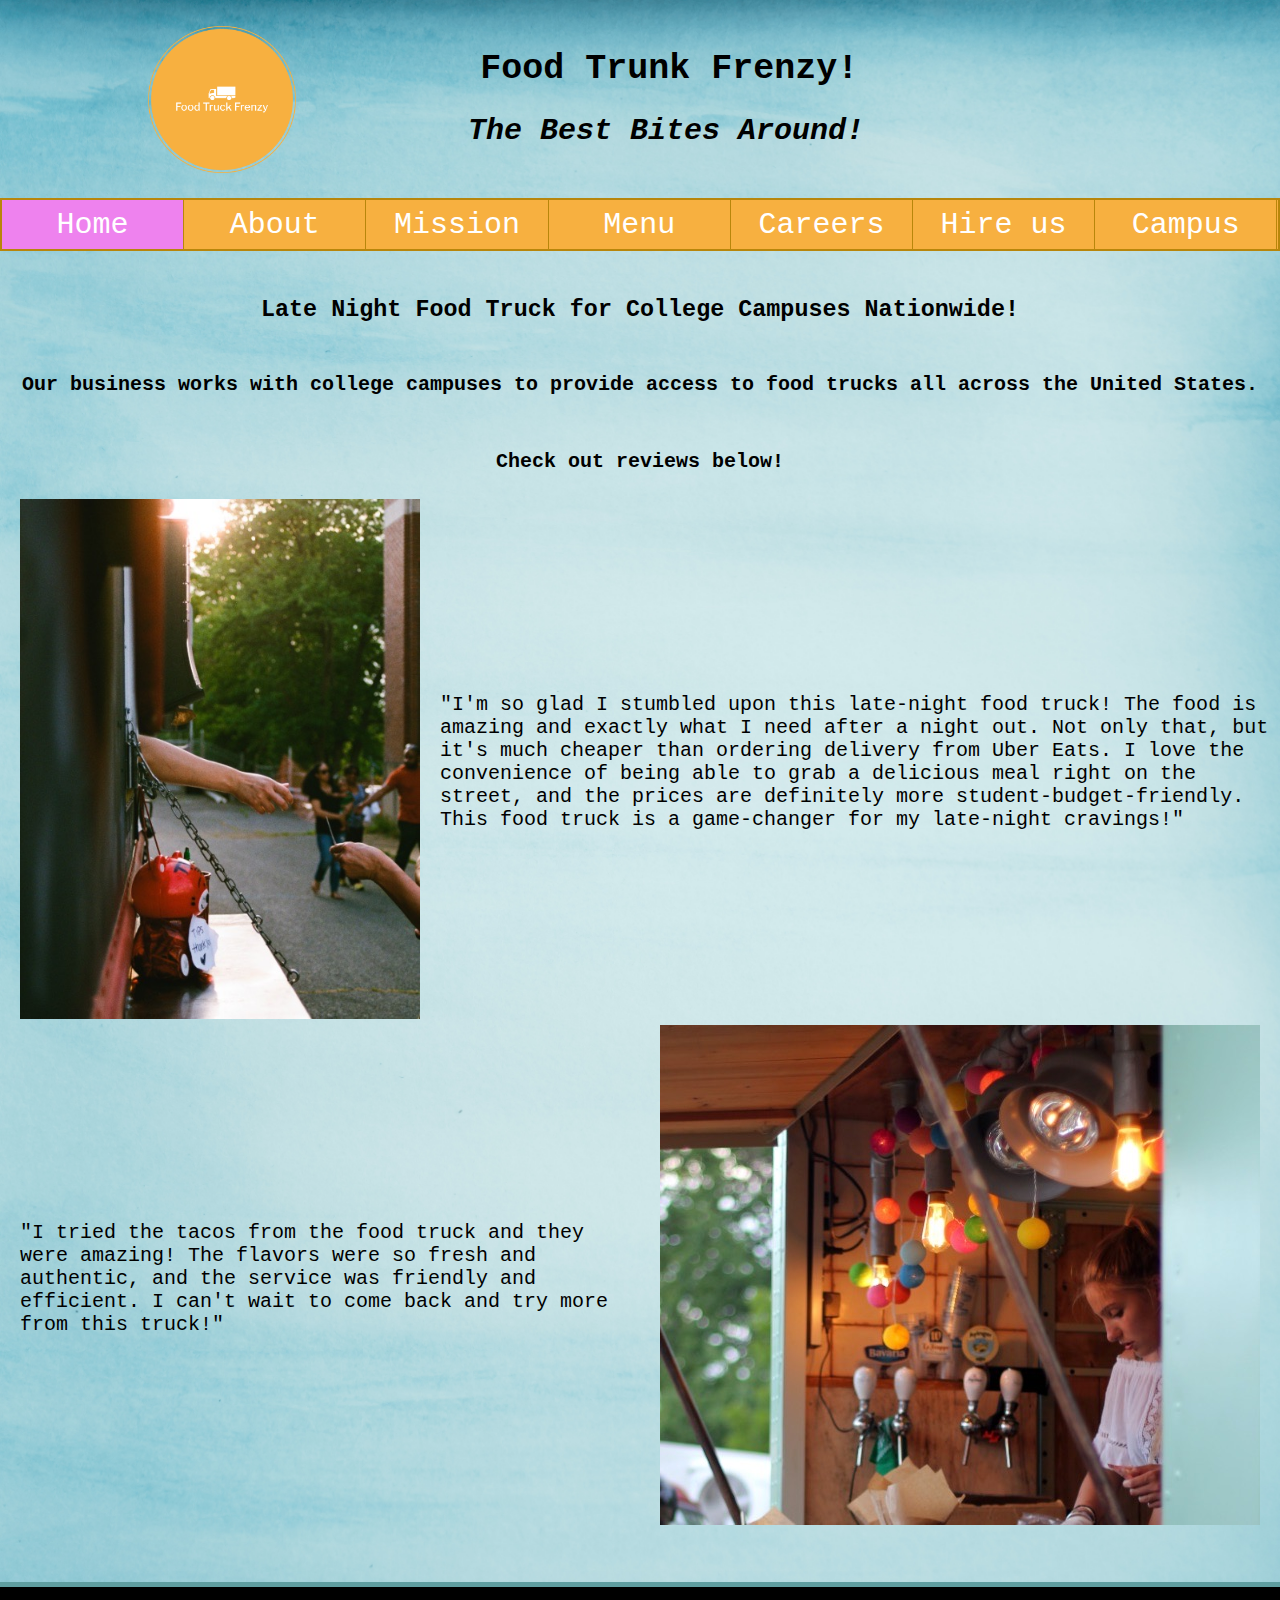
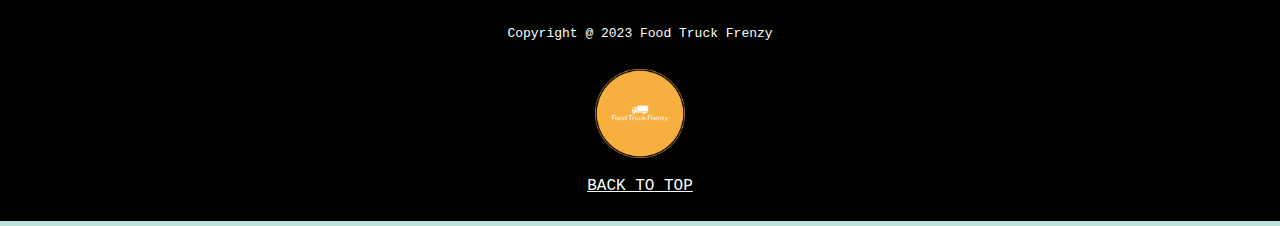
<file: index.html>
<!DOCTYPE html>
<html>
  <head>
    <title>Home Page</title>
    <meta charset = "utf-8">
    <meta name = 'viewport'content="width=device-width,inital-scale=1">
    <link rel ="stylesheet" href = "style.css"/>
   <link rel ="stylesheet" href = "media.css" media= "only screen and (max-device-width:700px)"/>
  </head>

<body> 
  <style>
    #welc {
        display: flex;
        flex-direction: column;
        align-items: center;
        justify-content: center;
        text-align: center;
  }
     @media (max-width:700px){
       #welc {
        display: flex;
        flex-direction: column;
        align-items: center;
        justify-content: center;
        text-align: center;
  }
  </style>
  <header> 
    <div id="container">
      <img id = "logo" src = "foodtruck.png" alt = "dog" />
      <h1> Food Trunk Frenzy!</h1> 
     <h2 id="slogan"> The Best Bites Around!</h2>
    </div>
</header>
  <nav>
    <ul class="nav"> 
      <li>  <a class="active" href="index.html"> Home </a> </li>
      <li> <a href="about-us.html"> About </a></li>
      <li> <a href="mission.html">Mission </a></li>
      <li> <a href="menu.html"> Menu </a></li>
      <li> <a href="careers.html">Careers</a></li> 
      <li> <a href="hire-us.html">Hire us</a> </li>
      <li> <a href="campus.html">Campus </a></li>
    </ul>
  </nav>
<!-- 
  /end of nav and head styling -->
  <br>
  <div id = "welc" >
  <h3>  Late Night Food Truck for College Campuses Nationwide! </h3>
  <h4>  Our business works with college campuses to provide access to food trucks all across the United States. </h4>
    <h4>  Check out reviews below! </h4>
  </div>
    <div class ="handcontainer">
      <div class = "image">
        <img src = "hand.jpeg" id = "hand" width= 400px/>
      </div>
      <div class = "handtext" ></div>
        <p > "I'm so glad I stumbled upon this late-night food truck! The food is amazing and exactly what I need after a night out. Not only that, but it's much cheaper than ordering delivery from Uber Eats. I love the convenience of being able to grab a delicious meal right on the street, and the prices are definitely more student-budget-friendly. This food truck is a game-changer for my late-night cravings!"</p>
      </div>
    </div> 
    <div class = "cafecontainer">
     
      <div class = "cafetext" >
        <p> "I tried the tacos from the food truck and they were amazing! The flavors were so fresh and authentic, and the service was friendly and efficient. I can't wait to come back and try more from this truck!"</p>
      </div>
      <div class = "imagecafe">
        <img src = "cafe.jpeg" id = "cafe" />
        </div>
    </div>
  
  <footer>
      <p id="footerText">Copyright @ 2023 Food Truck Frenzy</p>
      <br/>
      <img id = "logo" src = "foodtruck.png" alt = "dog" />
      <br/>
      <br/>
      <a href="#top" id="toplink">BACK TO TOP</a>
  </footer>
</body>
</html>
</file>
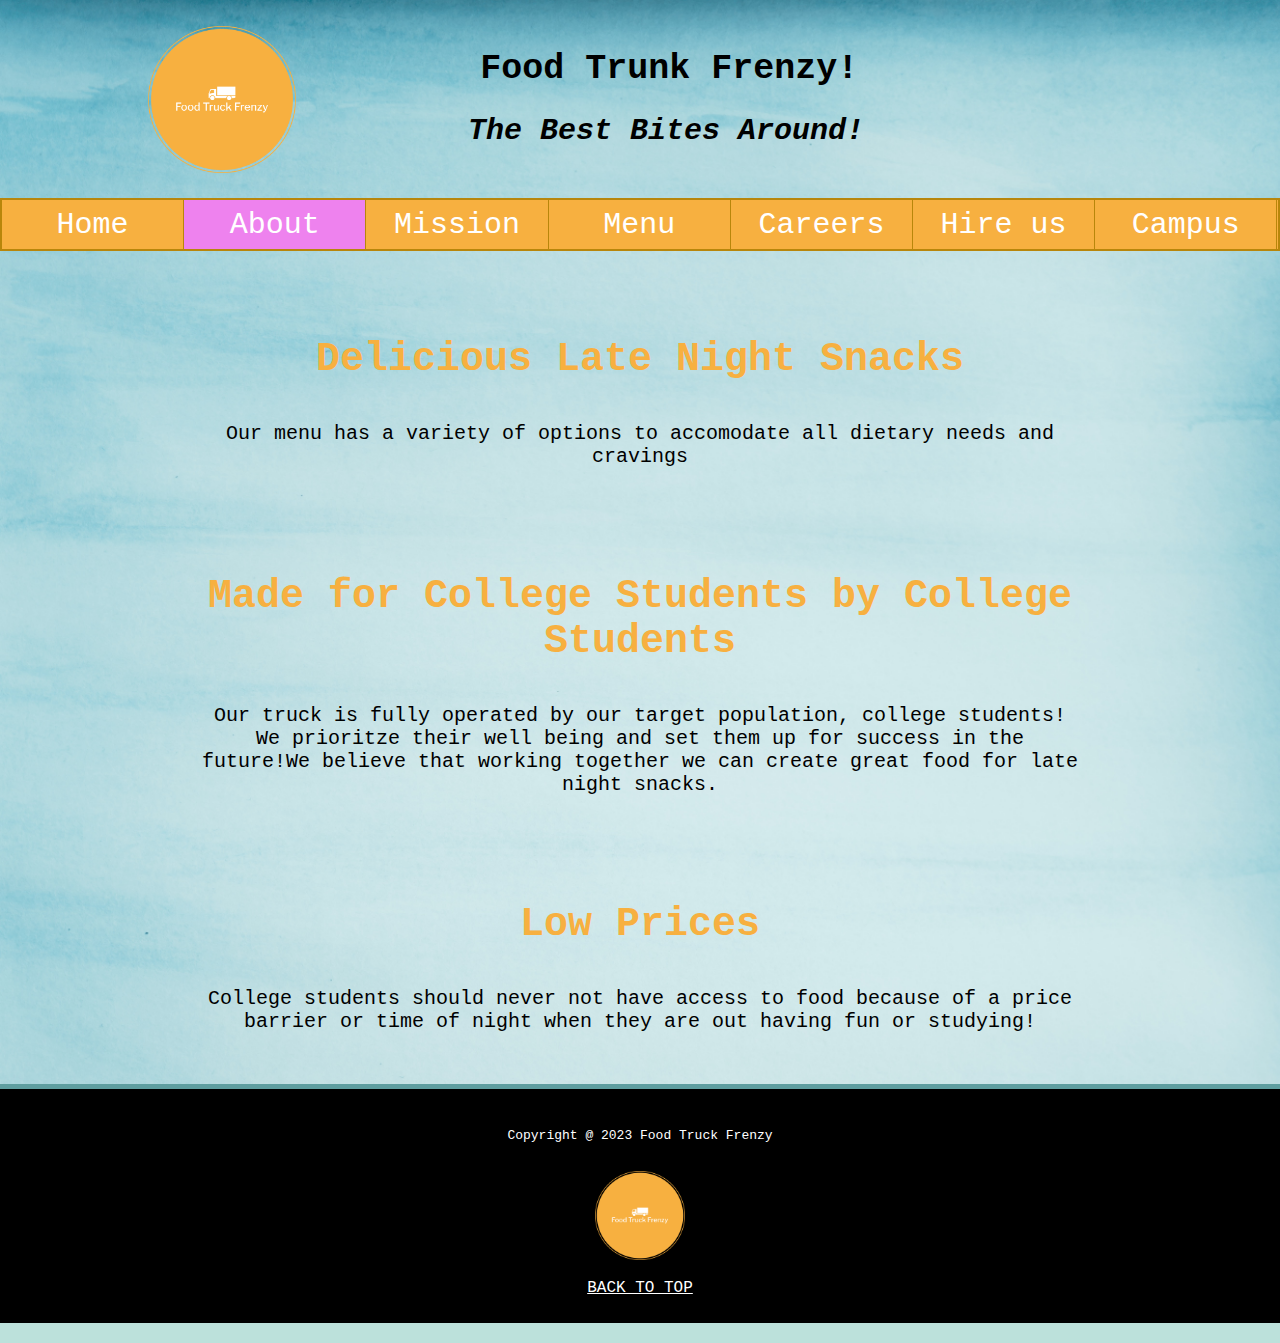
<file: about-us.html>
<!DOCTYPE html>
<html>
  <head>
    <title>About Us</title>
    <meta charset = "utf-8">
    <meta name = 'viewport'content="width=device-width,inital-scale=1">
     <link rel ="stylesheet" href = "style.css"/>
   <link rel ="stylesheet" href = "media.css" media= "only screen and (max-device-width:700px)"/>
    <style>
        h3{
            font-size: 40px;
            color: #F7B040;
            font-weight: bold;
            margin-left:200px;
            margin-right:200px;
            text-align: center;
            text-justify: center;
        }
        p{
            margin-left:200px;
            text-align: center;
            text-justify: center;
            margin-right: 200px;
            
        }
      @media (max-width:700px){
         h3{
            font-size: 20px;
            color: #F7B040;
            font-weight: bold;
            margin-left:100px;
            margin-right:100px;
            text-align: center;
            text-justify: center;
        }
        p{
            margin-left:100px;
            text-align: center;
            text-justify: center;
            margin-right: 100px;
            font-size:10px;
            
        }
      }

    </style>
  </head>

<body>

  <header> 
    <div id="container">
<!--       <img src = "foodtruck.png" id = "logo" width="200" alt = "dog" style="float: left; margin-right: 20px;" /> -->
      <a href="index.html">
        <img id = "logo" src = "foodtruck.png" width="200" alt = "dog" />
      </a>
      <h1> Food Trunk Frenzy!</h1> 
     <h2  id="slogan"> The Best Bites Around!</h2> 
    </div>
</header>
  <nav>
    <ul class="nav"> 
      <li>  <a href="index.html"> Home </a> </li>
      <li> <a class="active" href="about-us.html"> About </a></li>
      <li> <a href="mission.html">Mission </a></li>
      <li> <a href="menu.html"> Menu </a></li>
      <li> <a href="careers.html">Careers</a></li> 
      <li> <a href="hire-us.html">Hire us</a> </li>
      <li> <a href="campus.html">Campus </a></li>
    </ul>
  </nav>
  <br> </br>
  <h3> Delicious Late Night Snacks </h3>
    <p> Our menu has a variety of options to accomodate all dietary needs and cravings </p>
    <br> </br>
  <h3> Made for College Students by College Students</h3>
        <p>Our truck is fully operated by our target population, college students! We prioritze their well being and set them up for success in the future!We believe that working together we can create great food for late night snacks.  </p>
        <br> </br>
        <h3> Low Prices </h3>
    <p> College students should never not have access to food because of a price barrier or time of night when they are out having fun or studying! </p>
  <footer>
      <p id="footerText">Copyright @ 2023 Food Truck Frenzy</p>
      <br/>
      <img id = "logo" src = "foodtruck.png" alt = "dog" />
      <br/>
      <br/>
      <a href="#top" id="toplink">BACK TO TOP</a>
  </footer>

</body>
</html>
</file>
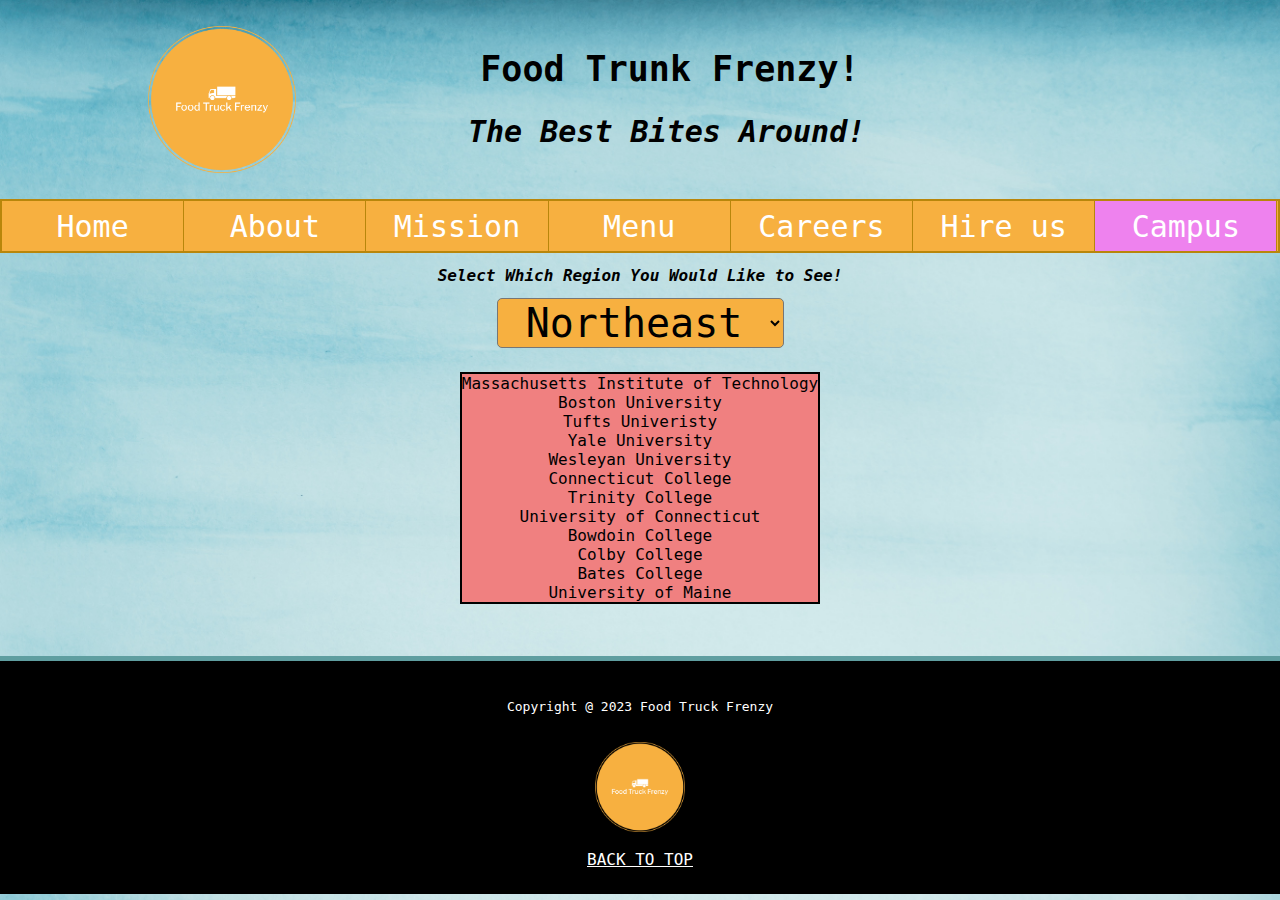
<file: campus.html>
<!DOCTYPE html>
<head>
        <meta charset = "utf-8">
        <meta name = "viewport" content="width=device-width, initial-scale=1.0">
        <title>Featured Campuses</title>
         <link rel ="stylesheet" href = "style.css"/>
   <link rel ="stylesheet" href = "media.css" media= "only screen and (max-device-width:700px)"/>
</head>

<style>

        #contact {
                text-align: center;                


        }
        p.userInfo > label {
                min-width: 200px;
                display: inline-block;
        }
        #thanks {

                display: none;
        }

        #north {
                display: inline-block;
                background-color: lightcoral;
                border: 2px solid black;
        }
        #south {
                display: none;
                background-color: rgb(207, 151, 207);
                border: 2px solid black;
        }
        #mid {
                display: none;
                background-color: lightsalmon;
                border: 2px solid black;
        }
        #west {
                display: none;
                background-color: lightseagreen;
                border: 2px solid black;
        }
        select {
                background-color:#F7B040;
                text-align: center;
                margin-left: auto;
                margin-right: auto;
                display: block;
                /* border: 1px solid #ccc; */
                border-radius: 5px;
                /* width: 200px; */
                /* height: 100px; */
                font-size: 40px;
                font-family: monospace;

        }

        ul.lists {
                list-style-type: none;
                margin: 0;
                padding: 0;
               
               
        }
        #overall {
                text-align: center;
        }
        .areas {
                display: inline-block;
                font-size: 16px;
               

        }
        .section {
                display: none;
        }
        h2#heading {
                font-size: 16px;
                
        }
    

       

</style>


<body>

        <header> 
                <div id="container">
<!--                   <img src = "foodtruck.png" id = "logo" width="200" alt = "dog" style="float: left; margin-right: 20px;" /> -->
                        <a href="index.html">
                                <img id = "logo" src = "foodtruck.png" width="200" alt = "dog" />
                        </a>
                  <h1> Food Trunk Frenzy!</h1> 
                 <h2 id="slogan"> The Best Bites Around!</h2> 
                </div>
            </header>
              <nav>
                <ul class="nav"> 
                  <li>  <a href="index.html"> Home </a> </li>
                  <li> <a href="about-us.html"> About </a></li>
                  <li> <a href="mission.html">Mission </a></li>
                  <li> <a href="menu.html"> Menu </a></li>
                  <li> <a href="careers.html">Careers</a></li> 
                  <li> <a href="hire-us.html">Hire us</a> </li>
                  <li> <a class="active" href="campus.html">Campus </a></li>
                </ul>
              </nav>
                <h2 id="heading"> Select Which Region You Would Like to See!</h2>
       
                <select id = "finder">
                        <option>Northeast</option>
                        <option>South</option>
                        <option>Midwest</option>
                        <option>West Coast</option>
                        <option>Display All</option>
       
                </select>
       
       
<div id = "overall"> 
        <br>
        <div class = "areas" id = "north">
                <ul class = "lists">
                        <li class = "section "><h2>Northeast</h2></li>
                        <li> Massachusetts Institute of Technology </li>
                        <li> Boston University </li>
                        <li> Tufts Univeristy </li>
                        <li>Yale University </li>
                        <li>      Wesleyan University </li>
                        <li>     Connecticut College </li>
                        <li>      Trinity College </li>
                        <li>       University of Connecticut</li>
                        <li>    Bowdoin College</li>
                        <li>    Colby College</li>
                        <li>    Bates College</li>
                        <li>    University of Maine</li>

                </ul>
        </div>
        <div class = "areas" id = "south">
               <ul class = "lists">
                <li class = "section "><h2>South</h2></li>
                        <li> Vanderbilt University </li>
                        <li> Duke University </li>
                        <li>University of Alabama</li>
                        <li>Auburn University</li>
                        <li>Samford University </li>
                        <li>University of Alabama at Birmingham</li>
                        <br>
                        <br>
                        <br>
                        <br>
                        <br>
                       


                       
                </ul>
        </div>
        <div class = "areas" id = "mid">
                <ul class = "lists">
                        <li class = "section "> <h2>Midwest</h2></li>
                        <li> University of Chicago </li>
                        <li> Northwestern University </li>
                        <li> Ohio State University </li>
                        <li> Illinois Institute of Technology</li>
                        <br>
                        <br>
                        <br>
                        <br>
                        <br>
                        <br>
                        <br>
                       
                </ul>
        </div>
        <div class = "areas" id = "west">
                <ul class = "lists">
                        <li class = "section "><h2>West Coast</h2></li>
                        <li> Standford University </li>
                        <li> University of California, Berkeley </li>
                        <li> University of Arizona </li>
                        <li>University of California, Los Angeles (UCLA)</li>
                        <li>University of Southern California (USC)</li>
                        <li>California Institute of Technology (Caltech)</li>
                        <li>Claremont McKenna College</li>
                        <li>Pomona College</li>
                        <li>Harvey Mudd College</li>
                        <li>Scripps College</li>
                        <li>University of California, San Diego (UCSD)</li>
                        <li>University of California, Santa Barbara (UCSB)</li>

                       
                       
                </ul>
        </div>
</div>
       
        <footer>
                <p id="footerText">Copyright @ 2023 Food Truck Frenzy</p>
                <br/>
                <img id = "logo" src = "foodtruck.png" alt = "dog" />
                <br/>
                <br/>
                <a href="#top" id="toplink">BACK TO TOP</a>
        </footer>
       


</body>

        <script>

                menu = document.getElementById("finder");
                menu.addEventListener("change", function () {
                        console.log(menu.selectedIndex);
                if (menu.selectedIndex == 0) {
                        displayArea("north");
                        hideArea("south");
                        hideArea("mid");
                        hideArea("west");
                        labels = document.getElementsByClassName("section");
                        for (let i = 0; i < labels.length; i++) {
                                labels[i].style.display = "none";
                        }

                }
                else if (menu.selectedIndex == 1) {
                        displayArea("south");
                        hideArea("north");
                        hideArea("mid");
                        hideArea("west");
                        labels = document.getElementsByClassName("section");
                        for (let i = 0; i < labels.length; i++) {
                                labels[i].style.display = "none";
                        }
                       
                }
                else if (menu.selectedIndex == 2) {
                        displayArea("mid");
                        hideArea("south");
                        hideArea("north");
                        hideArea("west");
                        labels = document.getElementsByClassName("section");
                        for (let i = 0; i < labels.length; i++) {
                                labels[i].style.display = "none";
                        }
                       
                }
                else if (menu.selectedIndex == 3) {
                        displayArea("west");
                        hideArea("south");
                        hideArea("north");
                        hideArea("mid");
                        labels = document.getElementsByClassName("section");
                        for (let i = 0; i < labels.length; i++) {
                                labels[i].style.display = "none";
                        }
                       
                }
                else {
                        displayArea("west");
                        displayArea("north");
                        displayArea("south");
                        displayArea("mid");
                        labels = document.getElementsByClassName("section");
                        for (let i = 0; i < labels.length; i++) {
                                labels[i].style.display = "block";
                        }

                       
                }
                })
               

        function displayArea(id) {
                console.log("here");
                console.log(id);
                document.getElementById(id).style.display = "inline-block";

        }

        function hideArea(id) {
                document.getElementById(id).style.display = "none";
        }
       

               
        </script>

</html>
</file>
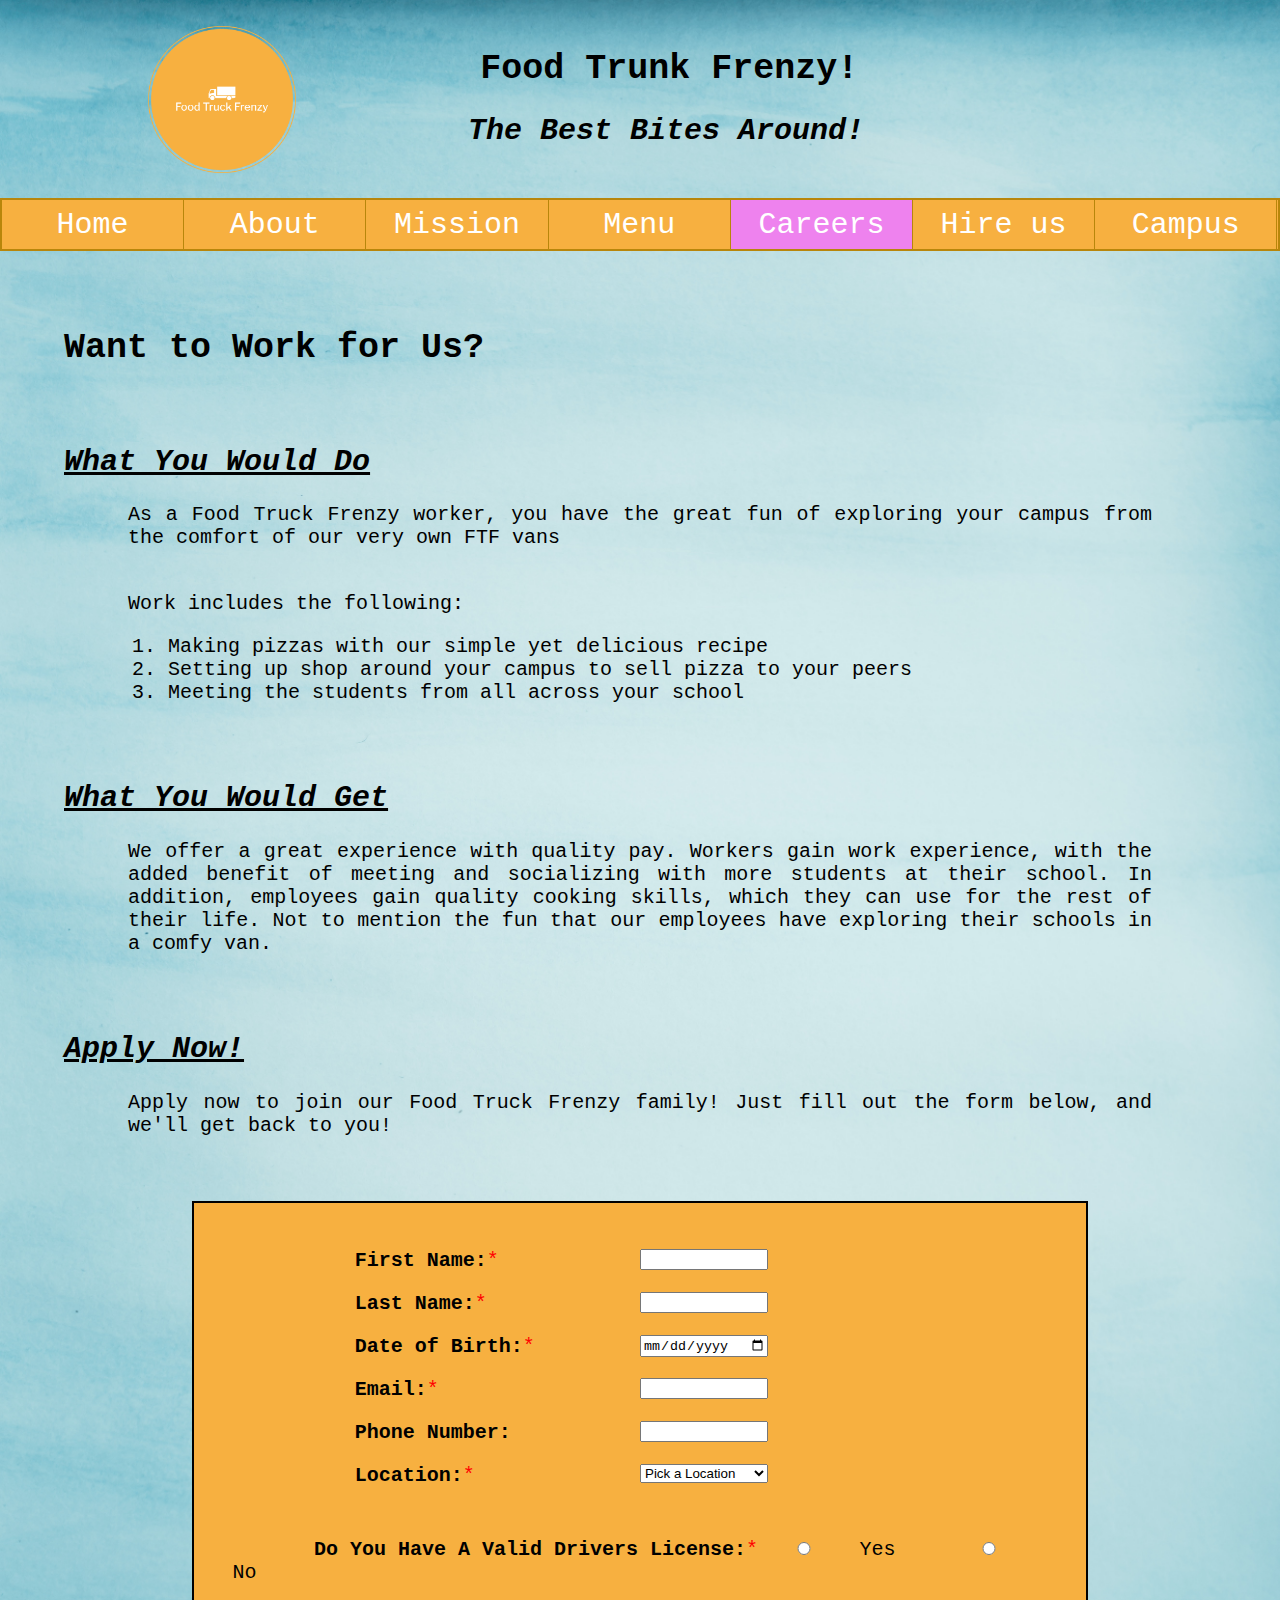
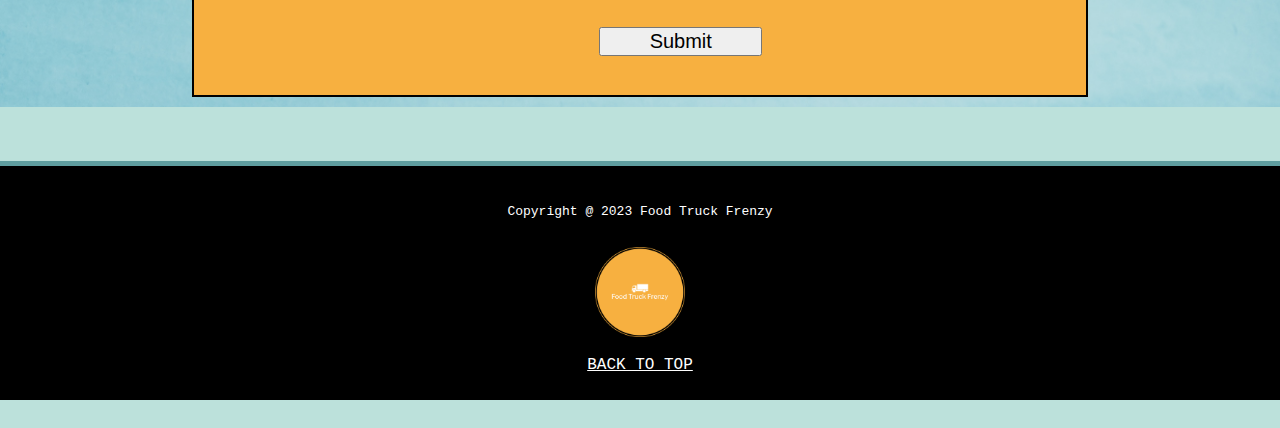
<file: careers.html>
<!DOCTYPE html>
<html>
    <head>
        <title>Careers</title>
        <meta charset = "utf-8">
        <meta name = 'viewport'content="width=device-width,inital-scale=1">
      <link rel ="stylesheet" href = "style.css"/>
   <link rel ="stylesheet" href = "media.css" media= "only screen and (max-device-width:700px)"/>
        <script src="actions.js"></script>

        <style>
            form {
                margin: 5% 15%;
                border: 2px solid black;
                padding: 3%;
                width: 70%;
                background-color:#F7B040;
            }
            label {
                font-weight: bold;
                position: relative;
            }
            label.question {
                margin-left: 15%;
            }
            label.long {
                margin-left: 10%;
            }
            .text {
                position: absolute;
                left: 50%;
                width: 10%;
            }
            input.buttons {
                position: relative;
                left: 0%;
                width: 10%;
            }
            p.formElement {
                margin-top: 1%;
            }
            .req {
                color: red;
                position: absolute;
            }
            input#licenseN {
                margin-left: 5%;
            }
            input#submit {
                margin-left:45%;
                font-size: 20px;
                width: 20%;
            }
            .heading{
                font-family: monospace;
            }
            @media screen and (max-width: 900px) {
                label.question {
                    margin-left: 0%;
                }
            }
            @media screen and (max-width: 700px) {
                .text {
                    height: 10px;
                    font-size: 5px;
                }
                input.buttons {
                    height: 10px;
                }
                input#submit {
                    height: 15px;
                    font-size: 7px;
                    padding: 0;
                }
                label.question {
                    margin-left: 20%;
                }
            }
            @media screen and (max-width: 500px) {
                label.question {
                    margin-left: 0%;
                }
            }
        </style>
    </head>

<body onload="makeSelect()"> 
    <header> 
        <div id="container">
            <a href="index.html">
                <img id="logo" src = "foodtruck.png" alt = "dog" />
            </a>
          <h1> Food Trunk Frenzy!</h1> 
         <h2 id="slogan">The Best Bites Around!</h2> 
        </div>
    </header>
      <nav>
        <ul class="nav"> 
          <li>  <a href="index.html"> Home </a> </li>
          <li> <a href="about-us.html"> About </a></li>
          <li> <a href="mission.html">Mission </a></li>
          <li> <a href="menu.html"> Menu </a></li>
          <li> <a class="active" href="careers.html">Careers</a></li> 
          <li> <a href="hire-us.html">Hire us</a> </li>
          <li> <a href="campus.html">Campus </a></li>
        </ul>
      </nav>
<!--
  /end of nav and head styling -->
    <h1 class="heading">Want to Work for Us?</h1>
    <u><h2 class="heading">What You Would Do</h2></u>
    <div class="dialogue">
        <p>
            As a Food Truck Frenzy worker, you have the great fun of exploring your
            campus from the comfort of our very own FTF vans
        </p>

        <br/>
        Work includes the following:
        <ol>
            <li>
                Making pizzas with our simple yet delicious recipe
            </li>
            <li>
                Setting up shop around your campus to sell pizza to your peers
            </li> 
            <li>
                Meeting the students from all across your school
            </li>
        </ol>
    </div>
    <u><h2 class="heading">What You Would Get</h2></u>
    <div class="dialogue">
        <p>
            We offer a great experience with quality pay. Workers gain work experience,
            with the added benefit of meeting and socializing with more students at their
            school. In addition, employees gain quality cooking skills, which they can
            use for the rest of their life. Not to mention the fun that our employees have
            exploring their schools in a comfy van.
        </p>
    </div>
    <u><h2 class="heading">Apply Now!</h2></u>
    <div class="dialogue">
        <p>
            Apply now to join our Food Truck Frenzy family! Just fill out the form
            below, and we'll get back to you!
        </p>
    </div>

    <!-- Application -->
    <form id="application" onsubmit="return validateForm()">
        <p class="formElement">
            <label class="question">First Name:</label><span class="req">*</span>
            <input type="text" class="text" id="fname" required/>
        </p>
        <p class="formElement">
            <label class="question">Last Name:</label><span class="req">*</span>
            <input type="text" class="text" id="lname" required/>
        </p>
        <p class="formElement">
            <label class="question">Date of Birth:</label><span class="req">*</span>
            <input type="date" class="text" id="dob" required/>
        </p>
        <p class="formElement">
            <label class="question">Email:</label><span class="req">*</span>
            <input type="text" class="text" id="email" required/>
        </p>
        <p class="formElement">
            <label class="question">Phone Number:</label>
            <input type="text" class="text" id="phone"/>
        </p>
        <p class="formElement">
            <label class="question">Location:</label><span class="req">*</span>
            <select class="text" id="location" required>
                <option disabled selected value>Pick a Location</option>
            </select>
        </p>
        <br/>
        <p class="formElement">
            <label class="long">Do You Have A Valid Drivers License:</label><span class="req">*</span>
            <input type="radio" class="buttons" id="licenseY" value="Yes" name="license" required/>
            Yes
            <input type="radio" class="buttons" id="licenseN" value="No" name="license" required/>
            No
        </p>
        <br/>
        <input type="submit" id="submit" />
    </form>
    
    <footer>
        <p id="footerText">Copyright @ 2023 Food Truck Frenzy</p>
        <br/>
        <img id="logo" src="foodtruck.png" alt="dog" />
        <br/>
        <br/>
        <a href="#top" id="toplink">BACK TO TOP</a>
    </footer>
</body>
</html>
</file>
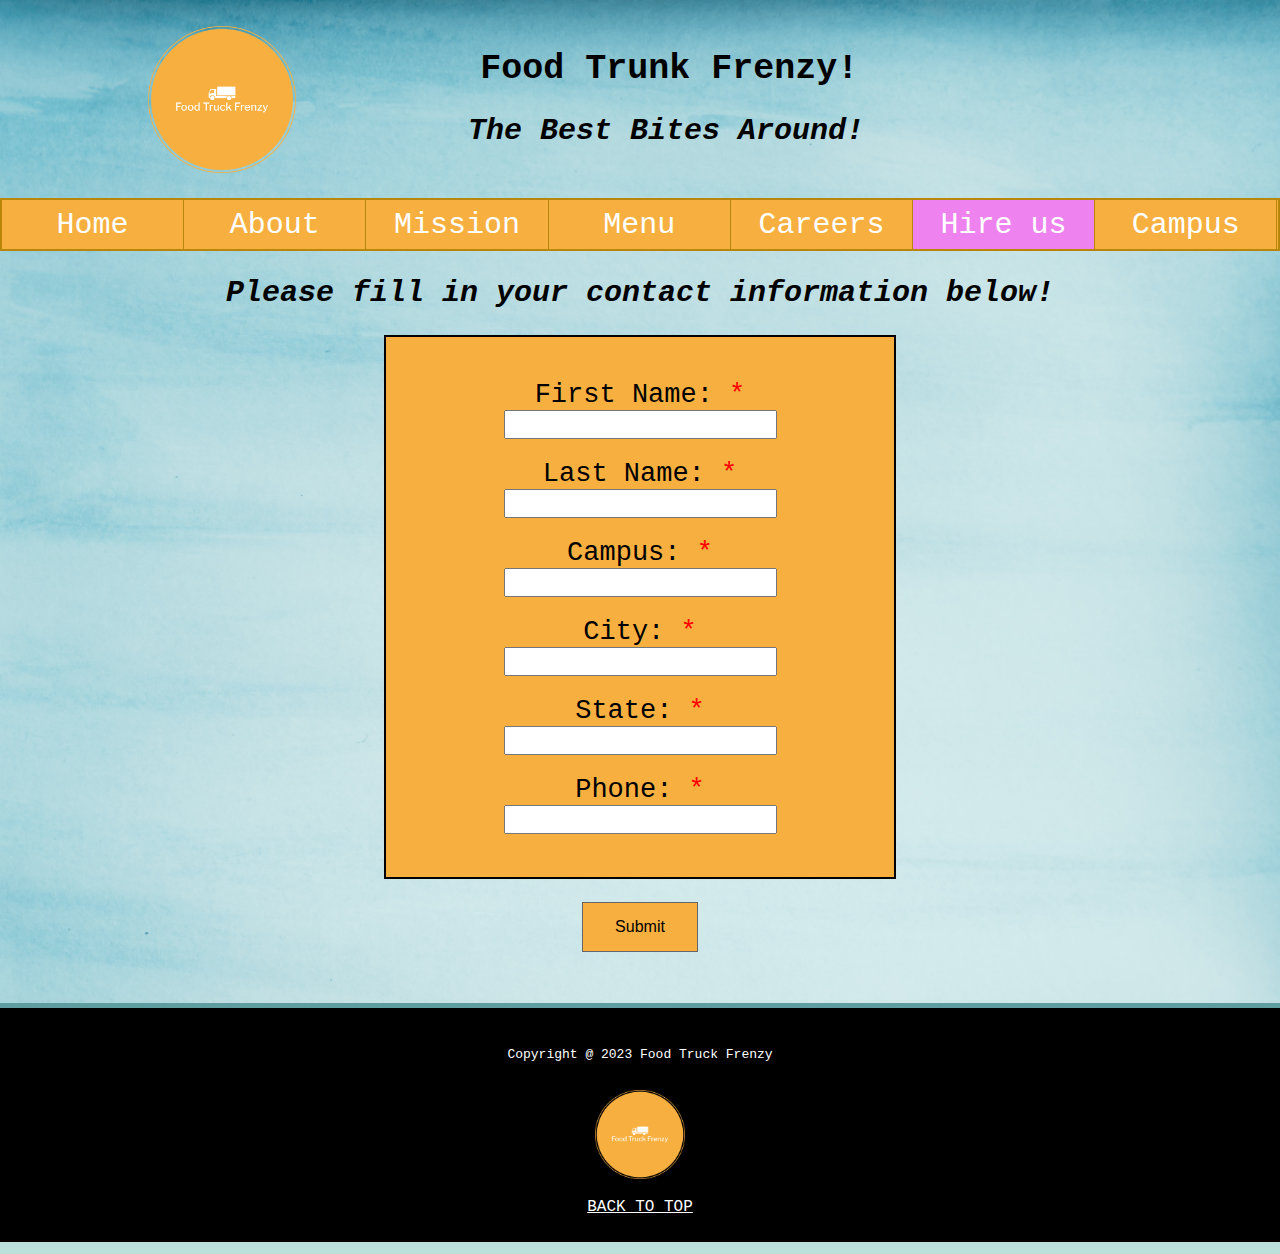
<file: hire-us.html>
<!DOCTYPE html>
<head>
        <meta charset = "utf-8">
        <meta name = "viewport" content="width=device-width, initial-scale=1.0">
        <title>Hire Us!</title>
          <link rel ="stylesheet" href = "style.css"/>
   <link rel ="stylesheet" href = "media.css" media= "only screen and (max-device-width:700px)"/>
</head>

<style>
      
        .req {
                color: red;
        }

         #contact {
                text-align: center;                

        }
        p.userInfo > label {
		min-width: 250px;
		display: inline-block;
                font-size: 27px;
	}
        #thanks {

                display: none;
        }
        #sub {
                        text-align: center;
                        margin-left: auto;
                        margin-right: auto;
                        background-color: #F7B040;;
                                color: black;
                                padding: 15px 32px;
                                text-align: center;
                                text-decoration: none;
                                font-size: 16px;
                                border-bottom: 1px solid #666;
                                border-left: 1px solid #666;
                                border-top: 1px solid #666;
                                border-right: 1px solid #666;
                                margin: 0;
        }
        #info {
                 background-color: #F7B040;
                display: block;
                width: 40%;
                text-align: center;
                margin-left: auto;
                margin-right: auto;
                border: 2px solid black;

        }
        input {
                font-size: 20px;
        }
@media (max-width: 700px) {
        
       
        .req {
                color: red;
        }

         #contact {
                text-align: center;                

        }
        p.userInfo > label {
		min-width: 100px;
		display: inline-block;
                font-size: 11px;
	}
        #thanks {

                display: none;
        }
        #sub {
                        text-align: center;
                        margin-left: auto;
                        margin-right: auto;
                        background-color: #F7B040;;
                                color: black;
                                padding: 15px 32px;
                                text-align: center;
                                text-decoration: none;
                                font-size: 10px;
                                border-bottom: 1px solid #666;
                                border-left: 1px solid #666;
                                border-top: 1px solid #666;
                                border-right: 1px solid #666;
                                margin: 0;
        }
        #info {
                 background-color: #F7B040;
                display: block;
                width: 40%;
                text-align: center;
                margin-left: auto;
                margin-right: auto;
                border: 1px solid black;

        }
        input {
                font-size: 11px;
        }

</style>


<body>

        <header> 
                <div id="container">
                        <a href="index.html">
                                <img id = "logo" src = "foodtruck.png" width="200" alt = "dog" />
                        </a>
                  <h1> Food Trunk Frenzy!</h1> 
                 <h2 id="slogan"> The Best Bites Around!</h2> 
                </div>
            </header>
              <nav>
                <ul class="nav"> 
                  <li>  <a href="index.html"> Home </a> </li>
                  <li> <a href="about-us.html"> About </a></li>
                  <li> <a href="mission.html">Mission </a></li>
                  <li> <a href="menu.html"> Menu </a></li>
                  <li> <a href="careers.html">Careers</a></li> 
                  <li> <a class="active" href="hire-us.html">Hire us</a> </li>
                  <li> <a href="campus.html">Campus </a></li>
                </ul>
              </nav>
        <div id = "contact">
                <h2>Please fill in your contact information below!</h2>
                <form onsubmit="return validate()">
                        <div id = "info"> 
                                <br>
                        <p class="userInfo"><label>First Name: <span class="req">*</span> </label> 
                                <input type="text"  name='fname' value = "" class = "up" required/> 
                        </p>
                        <p class="userInfo"><label>Last Name: <span class="req">*</span> </label> 
                                <input type="text"  name='lname' value = "" class = "up" required/>
                        </p>
                        <p class="userInfo address"><label>Campus: <span class="req">*</span></label> 
                                <input type="text" name='street' value = "" class = "up" required/> 
                        </p>
                        <p class="userInfo address"><label>City: <span class="req">*</span> </label>
                                <input type="text" name='city' value = "" class = "up" required /> 
                        </p>
                        <p class="userInfo address"><label>State: <span class="req">*</span> </label> 
                                <input type="text" name='state' value = "" class = "up" required /> 
                        </p>
                        <p class="userInfo"><label>Phone: <span class="req">*</span> </label>
                                <input type="text"  name="phone" value = "" class = "up" required /> 
                        </p>
                        <br>
                </div>
                <br>
                        <input type = "submit" value = "Submit" id = "sub" />
                </form>
                <h3 id = "thanks" >Thank you for booking us! We will be in touch shortly!</h3>
        </div>
       
        <footer id="footerText">
                <p>Copyright @ 2023 Food Truck Frenzy</p>
                <br/>
                <img id = "logo" src = "foodtruck.png" alt = "dog" />
                <br/>
                <br/>
                <a href="#top" id="toplink">BACK TO TOP</a>
        </footer>

</body>

        <script>
                types = document.getElementsByTagName("input");
                states = ["Alabama", "Alaska", "Arizona", "Arkansas", "California", "Colorado", "Connecticut", "Delaware", "Florida", "Georgia", "Hawaii", "Idaho", "Illinois", "Indiana", "Iowa", "Kansas", "Kentucky", "Louisiana", "Maine", "Maryland", "Massachusetts", "Michigan", "Minnesota", "Mississippi", "Missouri", "Montana", "Nebraska", "Nevada", "New Hampshire", "New Jersey", "New Mexico", "New York", "North Carolina", "North Dakota", "Ohio", "Oklahoma", "Oregon", "Pennsylvania", "Rhode Island", "South Carolina", "South Dakota", "Tennessee", "Texas", "Utah", "Vermont", "Virginia", "Washington", "West Virginia", "Wisconsin", "Wyoming"];
                stateAbbreviations = [
  "AL", "AK", "AZ", "AR", "CA", "CO", "CT", "DE", "FL", "GA", "HI", "ID",
  "IL", "IN", "IA", "KS", "KY", "LA", "ME", "MD", "MA", "MI", "MN", "MS",
  "MO", "MT", "NE", "NV", "NH", "NJ", "NM", "NY", "NC", "ND", "OH", "OK",
  "OR", "PA", "RI", "SC", "SD", "TN", "TX", "UT", "VT", "VA", "WA", "WV",
  "WI", "WY"
];
                for (let i = 0; i < types.length; i++) {
                        if (types[i].getAttribute("type") == "text") {
                                types[i].addEventListener("change", function () {
                                        types[i].setAttribute("value", types[i].value);
                                })
                        }
                        // if (types[i].getAttribute("type") == "button") {
                               
                        //         types[i].addEventListener("click", function () {
                        //                 if (validate() == false) {
                        //                         alert("Invalid information. Please make sure you fill in each required field and verify that you input a valid phone number and state.");
                        //                 }
                        //                 else {
                        //                         document.getElementById("thanks").style.display = "block";  
                        //                 }
                                       
                        //                 })  

                               
                        // }
                }
                function validate() {
                        // check if input is valid
                        checker = document.getElementsByTagName("input");
                        for (let i = 0; i < checker.length; i++) {
                                console.log(checker[i].value);
                                if (checker[i].getAttribute("type") == "text") {
                                        if (checker[i].value === "") {
                                        console.log(checker[i].value);
                                        alert("Invalid information. Please make sure you fill in each required field and verify that you input a valid phone number and state.");
                                        return false;
                                        }
                                }
                                if (checker[i].getAttribute("name") == "phone") {
                                        regex = /\d/g; // matches one or more digits
                                        digits = checker[i].getAttribute("value").match(regex);
                                        count = digits ? digits.length : 0;
                                        second = (count == 7 || count == 10);
                                        if (second == false) {
                                                alert("Invalid information. Please make sure you fill in each required field and verify that you input a valid phone number and state.");
                                                return false;
                                        }
                                }
                                if (checker[i].getAttribute("name") == "state") {
                                        if (states.includes(checker[i].getAttribute("value")) == false && stateAbbreviations.includes(checker[i].getAttribute("value")) == false) {
                                                alert("Invalid information. Please make sure you fill in each required field and verify that you input a valid phone number and state.");
                                                return false;
                                        }
                                }
                               
                               
                        }
                        document.getElementById("thanks").style.display = "block";
                        return false;

                }

               
        </script>

</html>
</file>
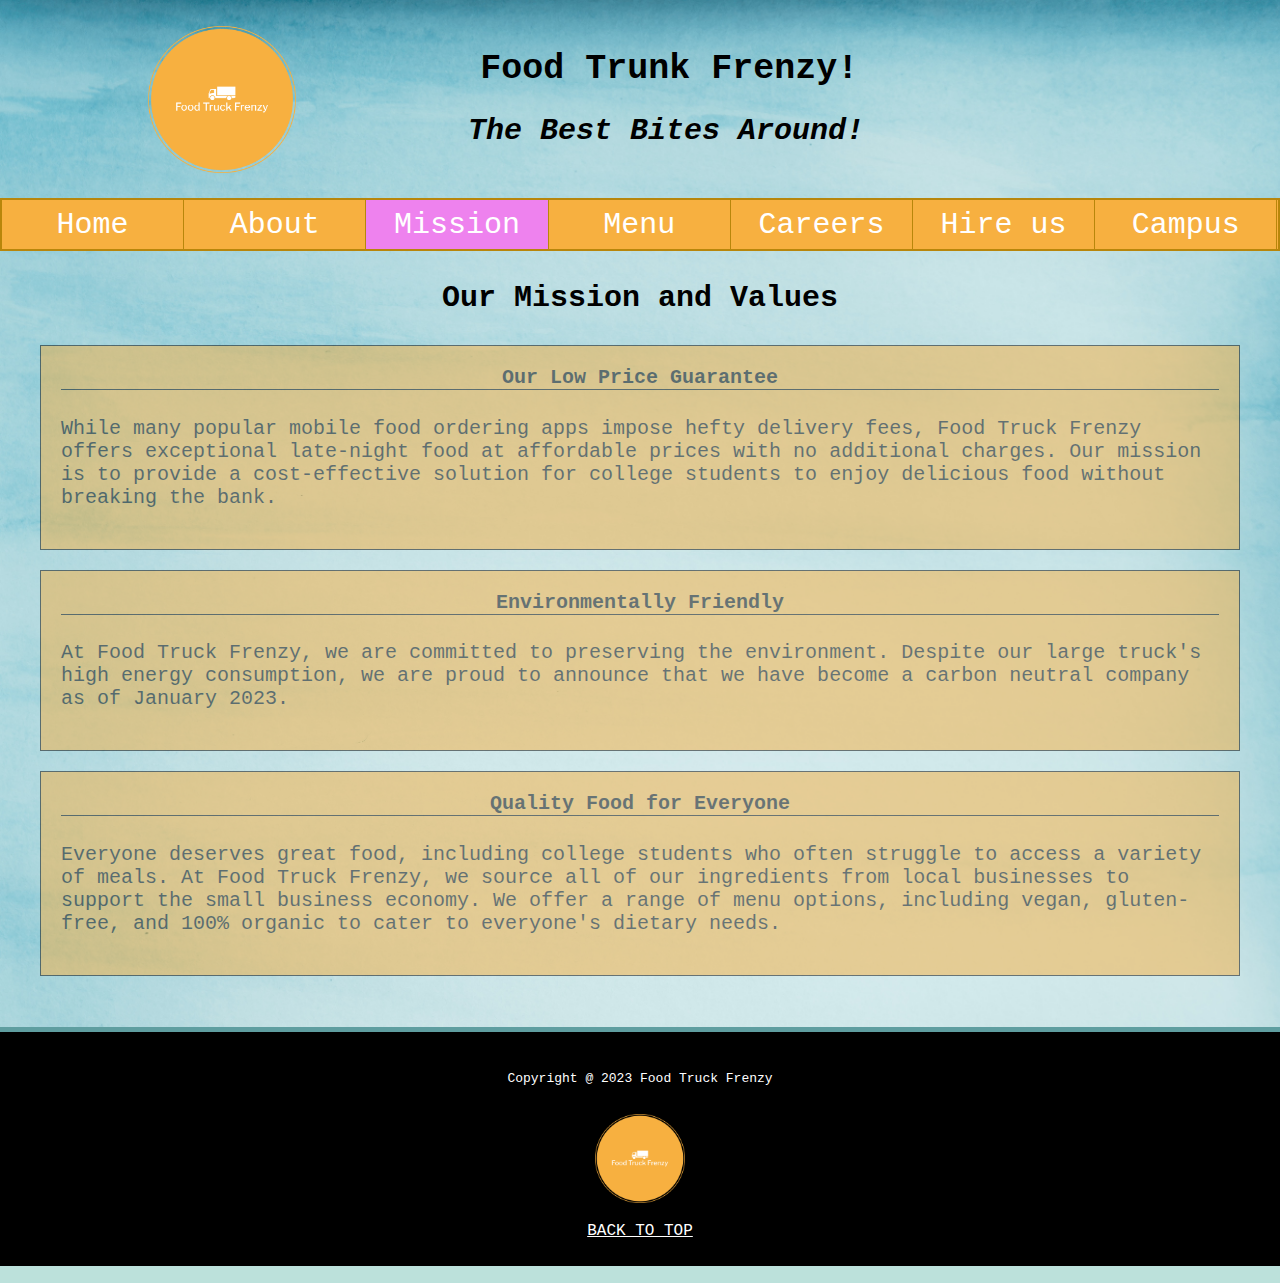
<file: mission.html>
<!DOCTYPE html>
<html>
<head>
<title>Mission</title>
<meta charset = "utf-8">
<meta name = 'viewport'content="width=device-width,inital-scale=1">
<link rel ="stylesheet" href = "style.css"/>
   <link rel ="stylesheet" href = "media.css" media= "only screen and (max-device-width:700px)"/>
</head>
<style>
.rectangle {
background-color: silver;
border: 1px solid black;
padding: 20px;
margin-top: 20px;
margin-left: 40px;
margin-right: 40px;
opacity: 0.5;
background-color: #F7B040;
}

.rectangle h4 {
width: 100%;
height: 30%;
/* border: 1px solid black; */
border-bottom: 1px solid black;
text-align: center;
margin-top: 0%;
}

h3 {
font-family: monospace;
font-size: 30px;
text-align: center;
}

</style>

<script src="https://ajax.googleapis.com/ajax/libs/jquery/3.6.0/jquery.min.js"></script>

<script>

$(document).ready(function() {
$('.rectangle').hover(function() 
{
$(this).animate({opacity: 1}, 1000);

}, function() {
$(this).animate({opacity: 0.5}, 1000);
});
});

</script>


<body> 
<header> 
    <div id="container">
    <!-- <img src = "foodtruck.png" id = "logo" width="200" alt = "dog" style="float: left; margin-right: 20px;" /> -->
      <a href="index.html">
        <img id = "logo" src = "foodtruck.png" width="200" alt = "dog" />
      </a>
      <h1> Food Trunk Frenzy!</h1> 
     <h2  id="slogan"> The Best Bites Around!</h2> 
    </div>
</header>
  <nav>
    <ul class="nav"> 
      <li>  <a href="index.html"> Home </a> </li>
      <li> <a href="about-us.html"> About </a></li>
      <li> <a class="active" href="mission.html">Mission </a></li>
      <li> <a href="menu.html"> Menu </a></li>
      <li> <a href="careers.html">Careers</a></li> 
      <li> <a href="hire-us.html">Hire us</a> </li>
      <li> <a href="campus.html">Campus </a></li>
    </ul>
  </nav>

<h3><STRONG>Our Mission and Values</STRONG></h3>

<div class="rectangle">
<h4>Our Low Price Guarantee</h4>
<p>While many popular mobile food ordering apps impose hefty delivery fees, Food Truck Frenzy offers exceptional late-night food at affordable prices with no additional charges. Our mission is to provide a cost-effective solution for college students to enjoy delicious food without breaking the bank.</p>
</div>

<div class="rectangle">
<h4>Environmentally Friendly</h4>
<p>At Food Truck Frenzy, we are committed to preserving the environment. Despite our large truck's high energy consumption, we are proud to announce that we have become a carbon neutral company as of January 2023.</p>
</div>

<div class="rectangle">
<h4>Quality Food for Everyone</h4>
<p>Everyone deserves great food, including college students who often struggle to access a variety of meals. At Food Truck Frenzy, we source all of our ingredients from local businesses to support the small business economy. We offer a range of menu options, including vegan, gluten-free, and 100% organic to cater to everyone's dietary needs.</p>
</div>
    <footer>
      <p id="footerText">Copyright @ 2023 Food Truck Frenzy</p>
      <br/>
      <img id = "logo" src = "foodtruck.png" alt = "dog" />
      <br/>
      <br/>
      <a href="#top" id="toplink">BACK TO TOP</a>
  </footer>

</body>
</html>
</file>
<file: style.css>
/* header code */
header{
  display: flex;
  flex-direction: column;
  padding: 2%;
}
body{
  font-family: monospace;
}
header #logo{
  float:left;
  margin-left: 10%;
  width: 12%;
  min-width: 130px;
}
h1{
  /* margin: 10; */
/*   text-align: center; */
  font-family:monospace ;
  font-size: 35px;
    margin-left: 37%;
}

h2{
/*     text-align: center; */
    font-weight: bold;
    font-style:italic;
    font-family:monospace ;
  }
h2#slogan {
  margin-left: 36%;
}
h2#heading {
  text-align: center;
}
div #container { 
  text-align: right;
}
p{
  font-family:monospace;
}


/* navigation bar */
* {
  box-sizing: border-box;
}
ul.nav {
  list-style-type: none;
  margin: 0;
  padding: 0%;
  overflow: hidden;
  background-color:#F7B040;
  font-family:monospace;
  font-size:30px;
  width:100%;
  border: 2px solid darkgoldenrod;
}
ul.nav li {
  float: left;
  border-right: 1px solid darkgoldenrod;
  width:14.28%;
}
ul.nav li a {
  display: block;
  padding-top: 4%;
  padding-bottom: 4%;
  color: white;
  text-align: center;
  text-decoration: none;
}
ul.nav a:hover:not(.active) {
  background-color:lightblue;
}
a.active {
  background-color:violet;
}

/* general body */
body {
  font-size:20px;
  margin: 0px;
  padding: 0px;
  background-color:#BCE1DB;
  background-image: url("background.jpeg");
  background-repeat: no-repeat;
  background-attachment: fixed;
  background-size: cover;
}

/* used w33 schools to get this alignment working */
.handcontainer {
    display: flex;
    align-items: center;
    justify-content: center;
  }
  .image {
    margin-left: 20px;
    flex-basis:40%
  }
  .imagecafe{
    margin-right: 20px;
    flex-basis: 70%;
  }
  
  .handtext {
    padding-left: 20px;
  }
  
  .cafecontainer {
    display: flex;
    align-items: center;
    justify-content: center;
  }
  .cafetext{
    margin-left: 20px;
    padding-right: 20px;
  }
  .footerdiv{
    width:100%;
    height:100px;
    background-color:white;
    text-align: left;
    font-family:monospace;
    font-size: 15px;

  }

.heading {
  margin-top: 6%;
  margin-left: 5%;
  font-family:Verdana, Geneva, Tahoma, sans-serif;
}
.dialogue {
    margin: 0% 10%;
}
.dialogue p {
    text-align: justify;
}

footer {
  background-color: black;
  border-top: 5px solid cadetblue;
  /* color: */
  font-size: 13px;
  color: white;
  text-align: center;
  padding: 2% 0%;
  margin-top: 4%;
}
footer #logo {
  width: 7%;
}
a#toplink {
  /* margin-top: 3%; */
  color: white;
  font-size: 16px;
}
a#toplink:hover {
  color: pink;
}
</file>
<file: media.css>
@media (max-width:700px){
/* header code */
header{
  display: flex;
  flex-direction: column;
  /* align-items: center; */
  /* justify-content: center; */
  padding: 15px;
}
body{
  font-family: monospace;
}
header #logo{
  float:left;
  margin-left: 5%;
  min-width: 55px;
}
h1{
  font-family:monospace ;
  font-size: 15px;
}

h2{
    font-weight: bold;
    font-style:italic;
    font-family:monospace ;
  }
h2#slogan {
  margin-left: 42%;
}
div #container { 
  text-align: right;
}
p{
  font-family:monospace;
}


/* navigation bar */
* {
  box-sizing: border-box;
}
nav{
  margin-top:10px;
  /* display: flex; */
}
ul.nav {
  list-style-type: none;
  margin: 0;
  padding: 0%;
  overflow: hidden;
  background-color:#F7B040;
  font-family:monospace;
  font-size:10px;
  width:100%;
  border: .5px solid darkgoldenrod;
}
ul.nav li {
  float: left;
  border-right: .5px solid darkgoldenrod;
  width:14.28%;
}
ul.nav li a {
  display: block;
  padding-top: 4%;
  padding-bottom: 4%;
  color: white;
  text-align: center;
  text-decoration: none;
}
ul.nav a:hover:not(.active) {
  background-color:lightblue;
}
a.active {
  background-color:violet;
}

/* general body */
body {
  font-size:10px;
  /* margin: 0px;
  padding: 0px; */
  background-color:#BCE1DB;
  background-image: url("background.jpeg");
  background-repeat: no-repeat;
  background-attachment: fixed;
  background-size: cover;
  
/*     background-color: red;
 */
}

/* used w33 schools to get this alignment working */
.handcontainer {
    display: flex;
    align-items: center;
    justify-content: center;
  }
  .image {
    margin-left: 5px;
    flex-basis:40%
  }
  .imagecafe{
    margin-right: 5px;
    flex-basis: 70%;
  }
  
  .handtext {
    padding-left: 5px;
  }
  
  .cafecontainer {
    display: flex;
    align-items: center;
    justify-content: center;
  }
  .cafetext{
    margin-left: 5px;
    padding-right: 5px;
  }
 
  #hand{
    width:100px;
  }
  #cafe{
    width:100px;
  }


.heading {
  margin-top: 6%;
  margin-left: 5%;
  font-family:Verdana, Geneva, Tahoma, sans-serif;
}
.dialogue {
    margin: 0% 10%;
}
.dialogue p {
    text-align: justify;
}
  .footerdiv{

    width:100%;

    height:100px;

    background-color:white;

    text-align: left;

    font-family:monospace;

    font-size: 15px;



  }

footer {
    background-color: black;
    border-top: 2px solid cadetblue;
    font-size: 10px;
    color: white;
    text-align: center;
    padding: 2% 0%;
    margin-top: 4%;
  }
  footer #logo {
    width: 5%;
  }
  a#toplink {
    color: white;
    font-size: 7px;
  }
  p#footerText {
    font-size: 7px;
  }
}
</file>
